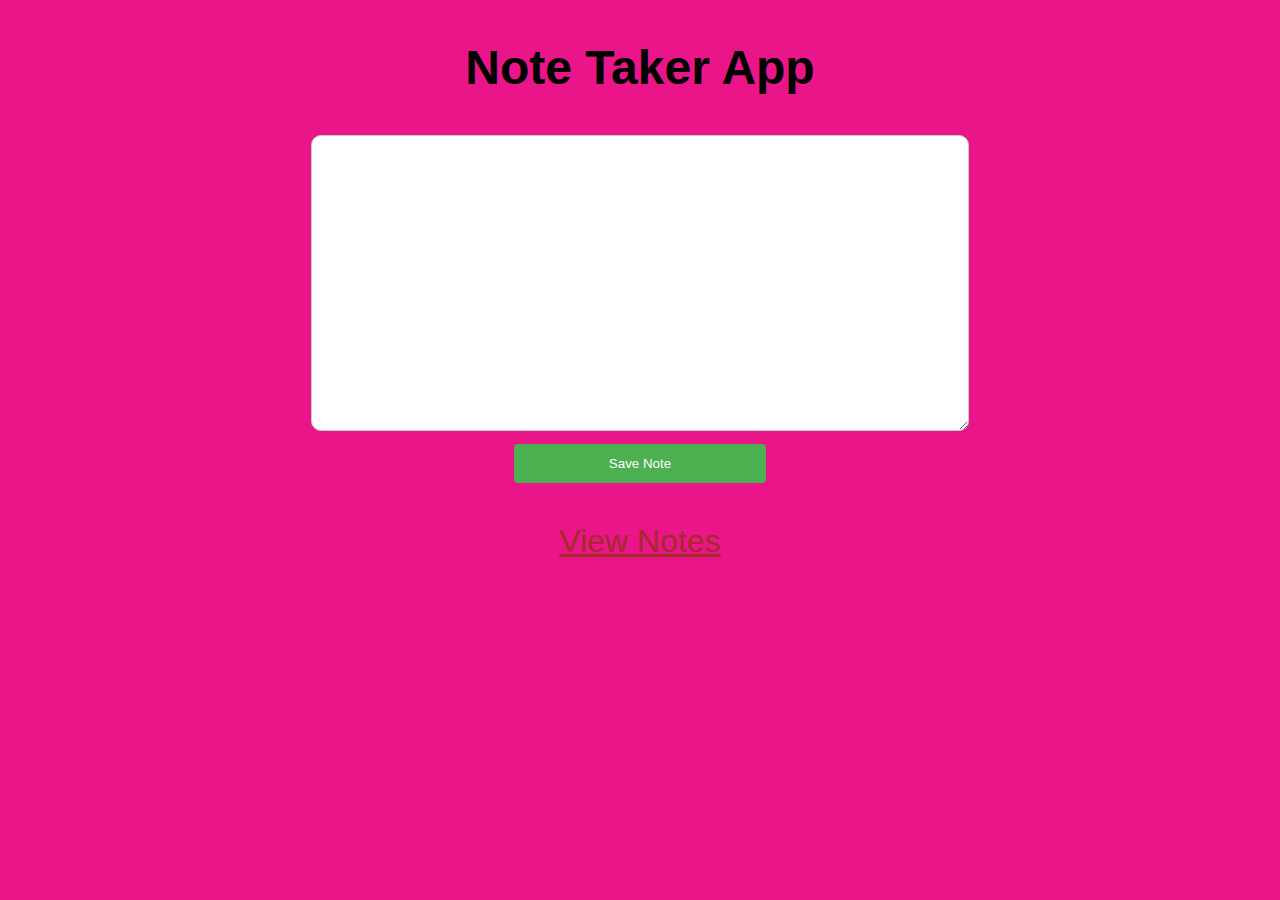
<file: index.html>
<!DOCTYPE html>

<head>
    <link rel="stylesheet" href="index.css">
    <script src="index.js"></script>
    <title>Note Taker App</title>
</head>
<body>
    <div class="front-page">
        <h2 class="header">Note Taker App</h2>
            <textarea id="note" name="note-text" class="note-area"></textarea>
            <br>
            <button id="submit" onclick= "saveNote()" class="submit">Save Note</button>
        <div class="notes-link">
            <a href="index2.html" >View Notes</a>
        </div> 
    </div>
</body>

<script>
var textElement = document.getElementById("note")

function saveNote() {
    if (textElement.value == ""){
            return alert (" Blank note!!! Please type a note")    
    }

    const id  = getNoteId()
    let noteObject = getExistingNotes()
    if(!noteObject){
        noteObject = {}
    }
    noteObject[id] = textElement.value
    localStorage.setItem('notes' , JSON.stringify(noteObject))
    alert('This note has saved')
}
</script>
</file>
<file: index.css>
body {
    background-color: #ea1588;
    color: black;
}

div.front-page {
    font-family: 'Franklin Gothic Medium', 'Arial Narrow', Arial, sans-serif;
    font-size: 32px;
    justify-content: center;
    text-align: center;
}

div.second-page {
    font-family: 'Franklin Gothic Medium', 'Arial Narrow', Arial, sans-serif;
    font-size: 32px;
}

.note-area {
width: 50%;
height: 30vh;
  padding: 12px;
  border: 1px solid #ccc;
  border-radius: 10px;
  resize: vertical;
}

.submit {
    background-color: #4CAF50;
    color: white;
    padding: 12px 20px;
    border: none;
    border-radius: 4px;
    cursor: pointer;
    float: center;
    width: 20%;
}

a {
    color: brown;
}

.notes-link {
    margin-top: 20px;
    padding-top: 20px;
}
</file>
